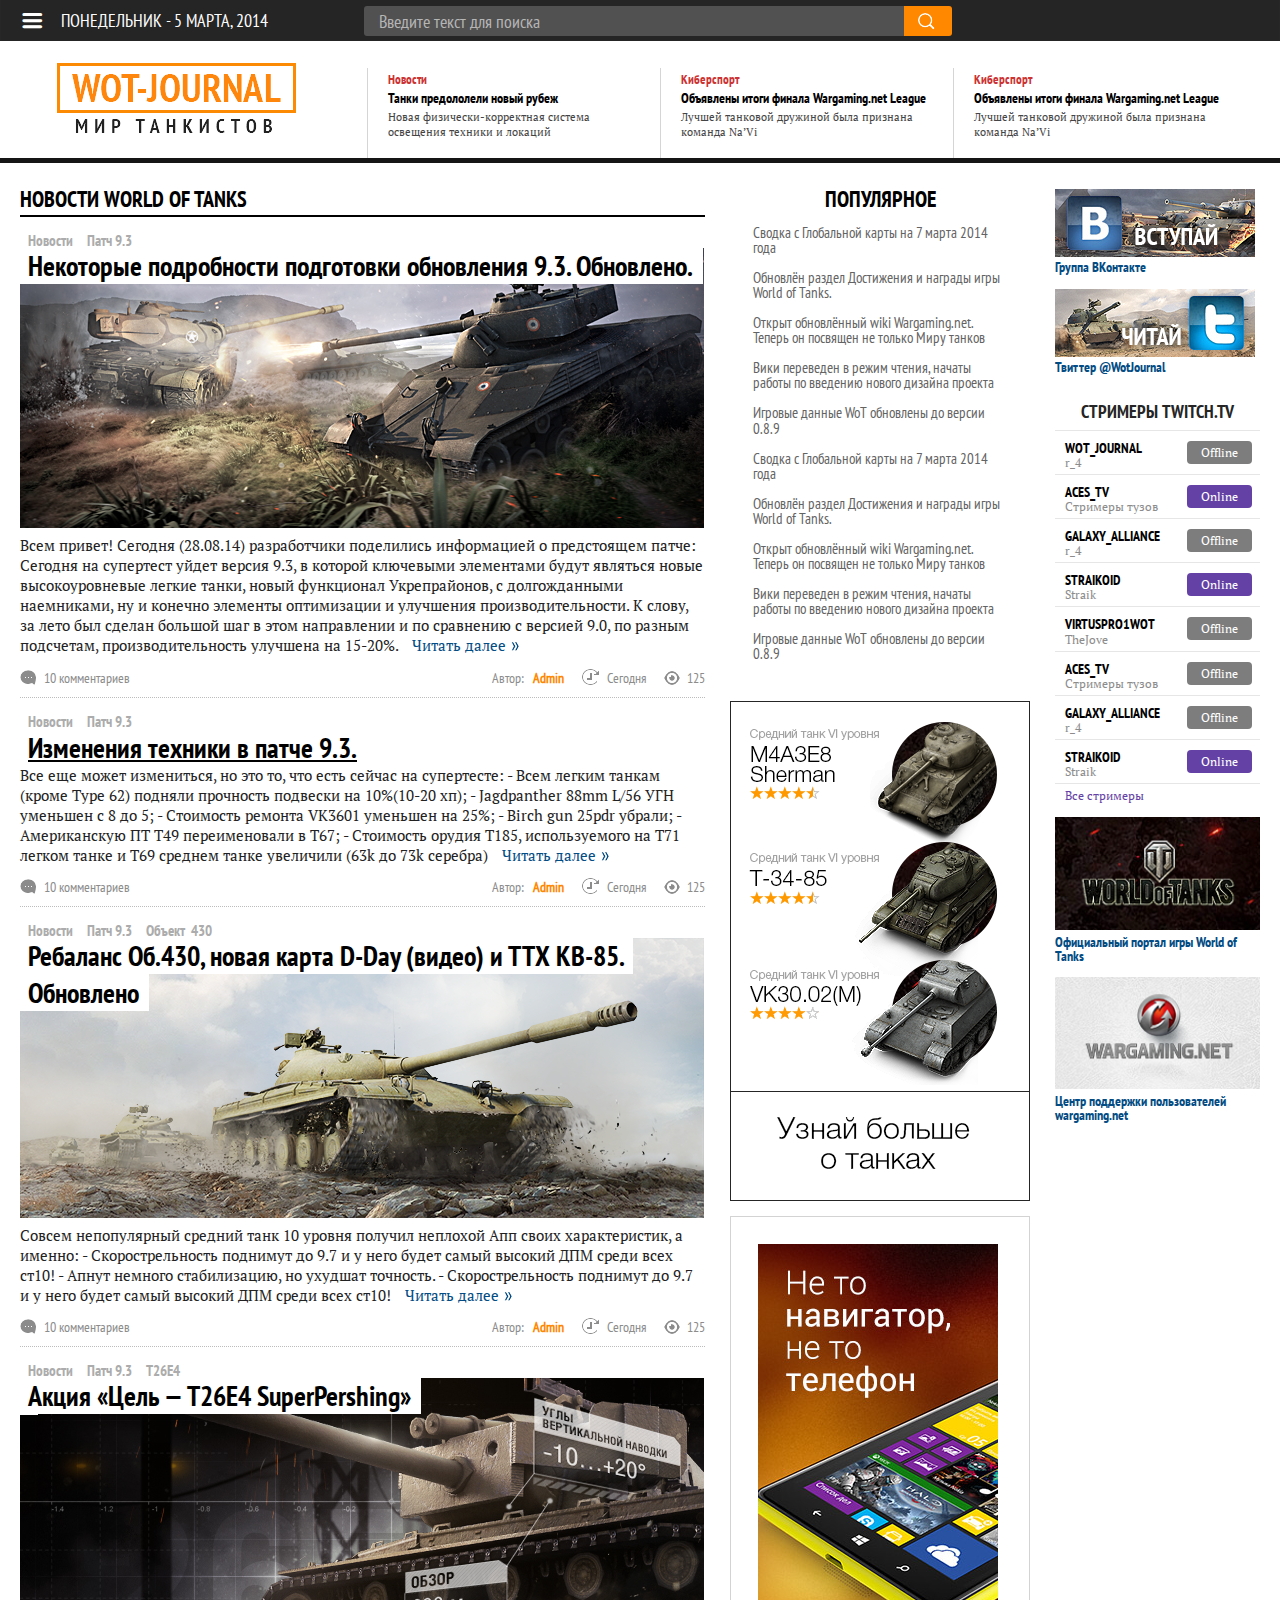
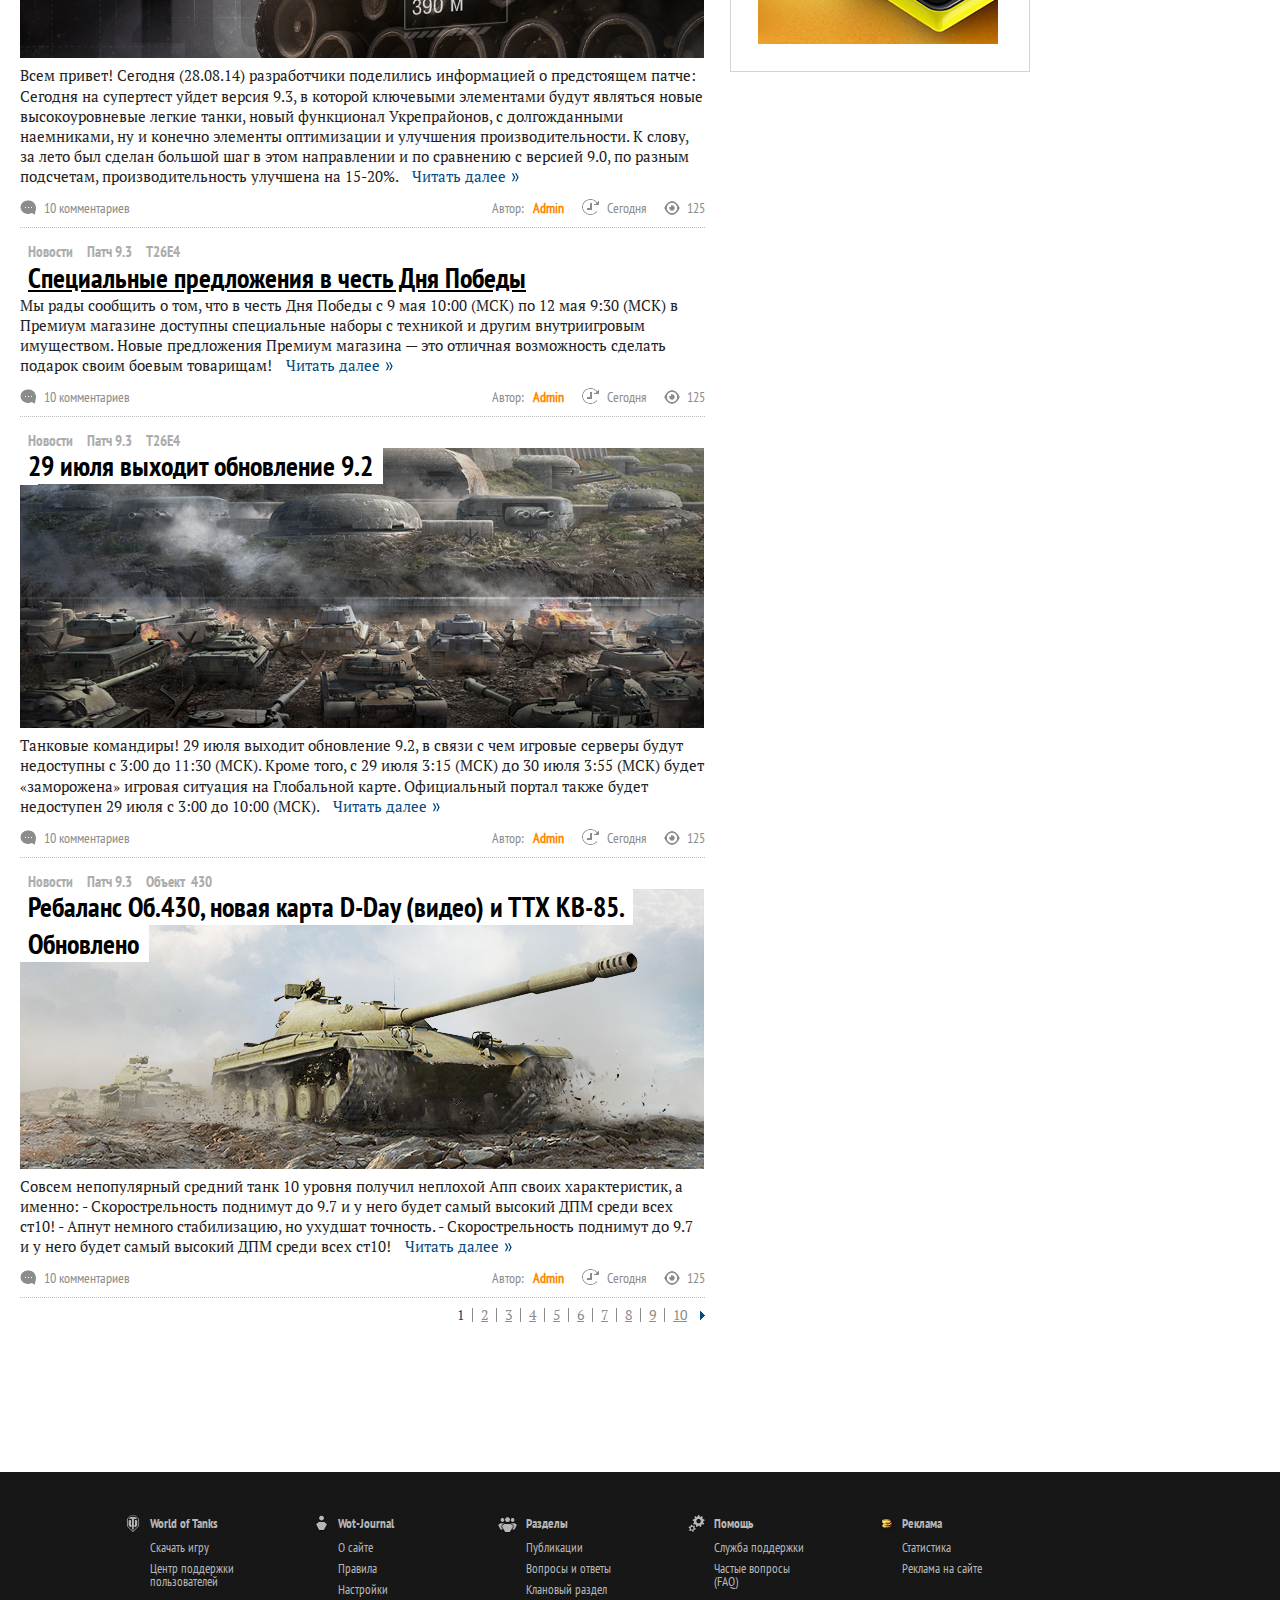
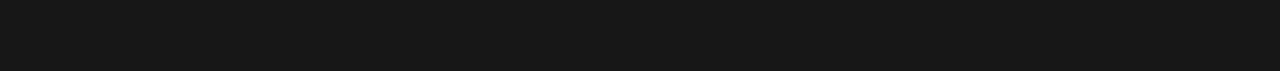
<file: index.html>
<!DOCTYPE html>
<html>
<head lang="en">
    <meta charset="UTF-8">
    <meta name="viewport" content="width=device-width">
    <title>Wot-Journal</title>
</head>
<body>
<div class="menu-block">
    <div class="search-top">
        <a class="js-menu-open" href="#"><i class="icon-menu"></i></a>
        <form class="search-form-top" action="" name="">
            <input class="field-search" type="text" required placeholder="Введите текст для поиска">
            <label class="btn-search" for="btn-top-search">
                <input class="btn-submit" type="submit" id="btn-top-search" value="">
            </label>
        </form>
    </div>
    <div class="enter-block">
        <a class="enter-link" href="#">Вход</a>
        <a class="enter-link" href="#">Регистрация</a>
    </div>
    <ul class="page-menu">
        <li><a class="page-link" href="#">Главная</a></li>
        <li><a class="page-link" href="#">Сравнить танки</a></li>
        <li><a class="page-link" href="#">Вопросы</a></li>
        <li><a class="page-link" href="#">Twitch Стримеры</a></li>
    </ul>
</div>
<div class="page-block">
    <header id="header">
        <div class="top-block">
            <a class="js-menu-open" href="#"><i class="icon-menu"></i></a>
            <span class="date">понедельник - 5 марта, 2014</span>
            <form class="form-search" action="" name="">
                <input class="field-search" type="text" required placeholder="Введите текст для поиска">
                <label class="btn-search" for="img-button">
                    <input id="img-button" type="submit" value="">
                </label>
            </form>
        </div>
        <div class="bottom-block">
            <a class="logotip left-block" href="/"><img class="img-responsive" src="images/logotip.png"></a>
            <div class="right-block news-top">
                <div class="news-block">
                    <a class="section-link" href="#">Новости</a>
                    <a class="title-link" href="#">Танки предололели новый рубеж</a>
                    <p class="news-content">Новая физически-корректная система освещения техники и локаций</p>
                </div>
                <div class="news-block">
                    <a class="section-link" href="#">Киберспорт</a>
                    <a class="title-link" href="#">Объявлены итоги финала Wargaming.net League</a>
                    <p class="news-content">Лучшей танковой дружиной была признана команда Na’Vi</p>
                </div>
                <div class="news-block">
                    <a class="section-link" href="#">Киберспорт</a>
                    <a class="title-link" href="#">Объявлены итоги финала Wargaming.net League</a>
                    <p class="news-content">Лучшей танковой дружиной была признана команда Na’Vi</p>
                </div>
            </div>
        </div>
    </header>
    <div class="container white-block">
        <main class="left-block">
            <h1 class="content-title">Новости World of Tanks</h1>
            <div class="content">
                <div class="post">
                    <div class="label">
                        <a class="label-link" href="#">Новости</a>
                        <a class="label-link" href="#">Патч 9.3</a>
                    </div>
                    <div class="image-block">
                        <h2>
                            <a class="post-link" href="#">
                                <span>Некоторые подробности подготовки обновления 9.3. Обновлено.</span>
                            </a>
                        </h2>
                        <img class="img-responsive" src="images/wot1.png" alt=""/>
                        <p class="text-block">
                            Всем привет! Сегодня (28.08.14) разработчики поделились информацией о предстоящем патче:
                            Сегодня на супертест уйдет версия 9.3, в которой ключевыми элементами будут являться новые
                            высокоуровневые легкие танки, новый функционал Укрепрайонов, с долгожданными наемниками, ну
                            и конечно элементы оптимизации и улучшения производительности. К слову, за лето был сделан
                            большой шаг в этом направлении и по сравнению с версией 9.0, по разным подсчетам,
                            производительность улучшена на 15-20%.
                        </p>
                        <a class="review-link" href="#">Читать далее<i class="icon icon-bracket-right"></i></a>
                    </div>
                    <div class="meta-block">
                        <a class="left-block number-comments" href="#">10 комментариев</a>
                        <div class="right-block meta-bar">
                            <span class="author-post">автор:<span>admin</span></span>
                            <span class="date-post">сегодня</span>
                            <span class="number-review-post">125</span>
                        </div>
                    </div>
                </div>

                <!--TODO class no-image для статьи без картинки-->

                <div class="post no-image">
                    <div class="label">
                        <a class="label-link" href="#">Новости</a>
                        <a class="label-link" href="#">Патч 9.3</a>
                    </div>
                    <div class="image-block">
                        <h2>
                            <a class="post-link" href="#">
                                <span>Изменения техники в патче 9.3.</span>
                            </a>
                        </h2>
                        <p class="text-block">
                            Все еще может измениться, но это то, что есть сейчас на супертесте:
                            - Всем легким танкам (кроме Type 62) подняли прочность подвески на 10%(10-20 хп);
                            - Jagdpanther 88mm L/56 УГН уменьшен с 8 до 5;
                            - Стоимость ремонта VK3601 уменьшен на 25%;
                            - Birch gun 25pdr убрали;
                            - Американскую ПТ T49 переименовали в T67;
                            - Стоимость орудия T185, используемого на T71 легком танке и T69 среднем танке увеличили (63k до 73k серебра)
                        </p>
                        <a class="review-link" href="#">Читать далее<i class="icon icon-bracket-right"></i></a>
                    </div>
                    <div class="meta-block">
                        <a class="left-block number-comments" href="#">10 комментариев</a>
                        <div class="right-block meta-bar">
                            <span class="author-post">автор:<span>admin</span></span>
                            <span class="date-post">сегодня</span>
                            <span class="number-review-post">125</span>
                        </div>
                    </div>
                </div>
                <div class="post">
                    <div class="label">
                        <a class="label-link" href="#">Новости</a>
                        <a class="label-link" href="#">Патч 9.3</a>
                        <a class="label-link" href="#">Объект_430</a>
                    </div>
                    <div class="image-block">
                        <h2>
                            <a class="post-link" href="#">
                                <span>Ребаланс Об.430, новая карта D-Day (видео) и ТТХ КВ-85. Обновлено</span>
                            </a>
                        </h2>
                        <img src="images/wot2.png" class="img-responsive" alt=""/>
                        <p class="text-block">
                            Совсем непопулярный средний танк 10 уровня получил неплохой Апп своих характеристик, а именно:
                            - Скорострельность поднимут до 9.7 и у него будет самый высокий ДПМ среди всех ст10!
                            - Апнут немного стабилизацию, но ухудшат точность.
                            - Скорострельность поднимут до 9.7 и у него будет самый высокий ДПМ среди всех ст10!
                        </p>
                        <a class="review-link" href="#">Читать далее<i class="icon icon-bracket-right"></i></a>
                    </div>
                    <div class="meta-block">
                        <a class="left-block number-comments" href="#">10 комментариев</a>
                        <div class="right-block meta-bar">
                            <span class="author-post">автор:<span>admin</span></span>
                            <span class="date-post">сегодня</span>
                            <span class="number-review-post">125</span>
                        </div>
                    </div>
                </div>
                <div class="post">
                    <div class="label">
                        <a class="label-link" href="#">Новости</a>
                        <a class="label-link" href="#">Патч 9.3</a>
                        <a class="label-link" href="#">Т26Е4</a>
                    </div>
                    <div class="image-block">
                        <h2>
                            <a class="post-link" href="#">
                                <span>Акция «Цель — T26E4 SuperPershing»</span>
                            </a>
                        </h2>
                        <img class="img-responsive" src="images/wot3.png" alt=""/>
                        <p class="text-block">
                            Всем привет! Сегодня (28.08.14) разработчики поделились информацией о предстоящем патче:
                            Сегодня на супертест уйдет версия 9.3, в которой ключевыми элементами будут являться новые
                            высокоуровневые легкие танки, новый функционал Укрепрайонов, с долгожданными наемниками,
                            ну и конечно элементы оптимизации и улучшения производительности. К слову, за лето был сделан
                            большой шаг в этом направлении и по сравнению с версией 9.0, по разным подсчетам,
                            производительность улучшена на 15-20%.
                        </p>
                        <a class="review-link" href="#">Читать далее<i class="icon icon-bracket-right"></i></a>
                    </div>
                    <div class="meta-block">
                        <a class="left-block number-comments" href="#">10 комментариев</a>
                        <div class="right-block meta-bar">
                            <span class="author-post">автор:<span>admin</span></span>
                            <span class="date-post">сегодня</span>
                            <span class="number-review-post">125</span>
                        </div>
                    </div>
                </div>
                <div class="post no-image">
                    <div class="label">
                        <a class="label-link" href="#">Новости</a>
                        <a class="label-link" href="#">Патч 9.3</a>
                        <a class="label-link" href="#">Т26Е4</a>
                    </div>
                    <div class="image-block">
                        <h2>
                            <a class="post-link" href="#">
                                <span>Специальные предложения в честь Дня Победы</span>
                            </a>
                        </h2>
                        <p class="text-block">
                            Мы рады сообщить о том, что в честь Дня Победы с 9 мая 10:00 (МСК) по 12 мая 9:30 (МСК) в Премиум
                            магазине доступны специальные наборы с техникой и другим внутриигровым имуществом.
                            Новые предложения Премиум магазина — это отличная возможность сделать подарок своим боевым товарищам!
                        </p>
                        <a class="review-link" href="#">Читать далее<i class="icon icon-bracket-right"></i></a>
                    </div>
                    <div class="meta-block">
                        <a class="left-block number-comments" href="#">10 комментариев</a>
                        <div class="right-block meta-bar">
                            <span class="author-post">автор:<span>admin</span></span>
                            <span class="date-post">сегодня</span>
                            <span class="number-review-post">125</span>
                        </div>
                    </div>
                </div>
                <div class="post">
                    <div class="label">
                        <a class="label-link" href="#">Новости</a>
                        <a class="label-link" href="#">Патч 9.3</a>
                        <a class="label-link" href="#">Т26Е4</a>
                    </div>
                    <div class="image-block">
                        <h2>
                            <a class="post-link" href="#">
                                <span>29 июля выходит обновление 9.2</span>
                            </a>
                        </h2>
                        <img class="img-responsive" src="images/wot4.png" alt=""/>
                        <p class="text-block">
                            Танковые командиры!
                            29 июля выходит обновление 9.2, в связи с чем игровые серверы будут недоступны с 3:00 до
                            11:30 (МСК). Кроме того, с 29 июля 3:15 (МСК) до 30 июля 3:55 (МСК) будет «заморожена»
                            игровая ситуация на Глобальной карте. Официальный портал также будет недоступен 29 июля
                            с 3:00 до 10:00 (МСК).
                        </p>
                        <a class="review-link" href="#">Читать далее<i class="icon icon-bracket-right"></i></a>
                    </div>
                    <div class="meta-block">
                        <a class="left-block number-comments" href="#">10 комментариев</a>
                        <div class="right-block meta-bar">
                            <span class="author-post">автор:<span>admin</span></span>
                            <span class="date-post">сегодня</span>
                            <span class="number-review-post">125</span>
                        </div>
                    </div>
                </div>
                <div class="post">
                    <div class="label">
                        <a class="label-link" href="#">Новости</a>
                        <a class="label-link" href="#">Патч 9.3</a>
                        <a class="label-link" href="#">Объект_430</a>
                    </div>
                    <div class="image-block">
                        <h2>
                            <a class="post-link" href="#">
                                <span>Ребаланс Об.430, новая карта D-Day (видео) и ТТХ КВ-85. Обновлено</span>
                            </a>
                        </h2>
                        <img class="img-responsive" src="images/wot2.png" alt=""/>
                        <p class="text-block">
                            Совсем непопулярный средний танк 10 уровня получил неплохой Апп своих характеристик, а именно:
                            - Скорострельность поднимут до 9.7 и у него будет самый высокий ДПМ среди всех ст10!
                            - Апнут немного стабилизацию, но ухудшат точность.
                            - Скорострельность поднимут до 9.7 и у него будет самый высокий ДПМ среди всех ст10!
                        </p>
                        <a class="review-link" href="#">Читать далее<i class="icon icon-bracket-right"></i></a>
                    </div>
                    <div class="meta-block">
                        <a class="left-block number-comments" href="#">10 комментариев</a>
                        <div class="right-block meta-bar">
                            <span class="author-post">автор:<span>admin</span></span>
                            <span class="date-post">сегодня</span>
                            <span class="number-review-post">125</span>
                        </div>
                    </div>
                </div>

                <!--TODO class active для выделения номера страницы-->

                <ul class="right-block page-navigation">
                    <li><a class="active" href="#">1</a></li>
                    <li><a href="#">2</a></li>
                    <li><a href="#">3</a></li>
                    <li><a href="#">4</a></li>
                    <li><a href="#">5</a></li>
                    <li><a href="#">6</a></li>
                    <li><a href="#">7</a></li>
                    <li><a href="#">8</a></li>
                    <li><a href="#">9</a></li>
                    <li><a href="#">10</a></li>
                    <li><a href="#"><i class="icon icon-right"></i></a></li>
                </ul>
            </div>
        </main>
        <aside class="right-block">
            <div class="left-block big-block">
                <h2 class="popular-title">популярное</h2>
                <ul class="popular-block">
                    <li><a href="#">Сводка с Глобальной карты на 7 марта 2014 года</a></li>
                    <li><a href="#">Обновлён раздел Достижения и награды игры World of Tanks.</a></li>
                    <li><a href="#">Открыт обновлённый wiki Wargaming.net. Теперь он посвящен не только Миру танков</a></li>
                    <li><a href="#">Вики переведен в режим чтения, начаты работы по введению нового дизайна проекта</a></li>
                    <li><a href="#">Игровые данные WoT обновлены до версии 0.8.9</a></li>
                    <li><a href="#">Сводка с Глобальной карты на 7 марта 2014 года</a></li>
                    <li><a href="#">Обновлён раздел Достижения и награды игры World of Tanks.</a></li>
                    <li><a href="#">Открыт обновлённый wiki Wargaming.net. Теперь он посвящен не только Миру танков</a></li>
                    <li><a href="#">Вики переведен в режим чтения, начаты работы по введению нового дизайна проекта</a></li>
                    <li><a href="#">Игровые данные WoT обновлены до версии 0.8.9</a></li>
                </ul>
                <div class="banner-block">
                    <img class="banner-img img-responsive" src="images/new-tank.png" alt=""/>
                    <img class="banner-img img-responsive" src="images/new-phone.png" alt=""/>
                </div>

            </div>
            <div class="right-block small-block">
                <div class="group-block">
                    <a class="group-link" href="#"><img class="img-responsive" src="images/vk-group.png" alt=""/>Группа ВКонтакте</a>
                    <a class="group-link" href="#"><img class="img-responsive" src="images/twitter-group.png" class="img-responsive" alt=""/>Твиттер @WotJournal</a>
                </div>

                <div class="stream-block">
                    <h3 class="stream-title">Стримеры Twitch.tv</h3>
                    <div class="stream">
                        <div class="left-block">
                            <a class="stream-link" href="#">Wot_Journal</a>
                            <span class="stream-description">r_4</span>
                        </div>
                        <div class="right-block">
                            <span class="stream-status offline">Offline</span>
                        </div>
                    </div>
                    <div class="stream">
                        <div class="left-block">
                            <a class="stream-link" href="#">Aces_TV</a>
                            <span class="stream-description">Стримеры тузов</span>
                        </div>
                        <div class="right-block">
                            <span class="stream-status online">Online</span>
                        </div>
                    </div>
                    <div class="stream">
                        <div class="left-block">
                            <a class="stream-link" href="#">Galaxy_Alliance</a>
                            <span class="stream-description">r_4</span>
                        </div>
                        <div class="right-block">
                            <span class="stream-status offline">Offline</span>
                        </div>
                    </div>
                    <div class="stream">
                        <div class="left-block">
                            <a class="stream-link" href="#">StraikoiD</a>
                            <span class="stream-description">Straik</span>
                        </div>
                        <div class="right-block">
                            <span class="stream-status online">Online</span>
                        </div>
                    </div>
                    <div class="stream">
                        <div class="left-block">
                            <a class="stream-link" href="#">Virtuspro1WOT</a>
                            <span class="stream-description">TheJove</span>
                        </div>
                        <div class="right-block">
                            <span class="stream-status offline">Offline</span>
                        </div>
                    </div>
                    <div class="stream">
                        <div class="left-block">
                            <a class="stream-link" href="#">Aces_TV</a>
                            <span class="stream-description">Стримеры тузов</span>
                        </div>
                        <div class="right-block">
                            <span class="stream-status offline">Offline</span>
                        </div>
                    </div>
                    <div class="stream">
                        <div class="left-block">
                            <a class="stream-link" href="#">Galaxy_Alliance</a>
                            <span class="stream-description">r_4</span>
                        </div>
                        <div class="right-block">
                            <span class="stream-status offline">Offline</span>
                        </div>
                    </div>
                    <div class="stream">
                        <div class="left-block">
                            <a class="stream-link" href="#">StraikoiD</a>
                            <span class="stream-description">Straik</span>
                        </div>
                        <div class="right-block">
                            <span class="stream-status online">Online</span>
                        </div>
                    </div>
                    <a href="#" class="all-stream">Все стримеры</a>
                </div>
                <div class="support-block">
                    <a class="support-link" href="#"><img class="img-responsive" src="images/wot-banner.png" alt="">Официальный портал игры World of Tanks</a>
                    <a class="support-link" href="#"><img class="img-responsive" src="images/wargaming-banner.png" alt="">Центр поддержки пользователей wargaming.net</a>
                </div>
            </div>
        </aside>
    </div>
    <footer id="footer">
        <div class="container">
            <div class="page-nav">
                <a class="title-link wot" href="#">World of Tanks</a>
                <ul class="page-nav-block">
                    <li><a class="page-link" href="#">Скачать игру</a></li>
                    <li><a class="page-link" href="#">Центр поддержки
                        пользователей</a></li>
                </ul>
            </div>
            <div class="page-nav">
                <a class="title-link wot-journal" href="#">Wot-Journal</a>
                <ul class="page-nav-block">
                    <li><a class="page-link" href="#">О сайте</a></li>
                    <li><a class="page-link" href="#">Правила</a></li>
                    <li><a class="page-link" href="#">Настройки</a></li>
                </ul>
            </div>
            <div class="page-nav">
                <a class="title-link sections" href="#">Разделы</a>
                <ul class="page-nav-block">
                    <li><a class="page-link" href="#">Публикации</a></li>
                    <li><a class="page-link" href="#">Вопросы и ответы</a></li>
                    <li><a class="page-link" href="#">Клановый раздел</a></li>
                </ul>
            </div>
            <div class="page-nav">
                <a class="title-link help" href="#">Помощь</a>
                <ul class="page-nav-block">
                    <li><a class="page-link" href="#">Служба поддержки</a></li>
                    <li><a class="page-link" href="#">Частые вопросы (FAQ)</a></li>
                </ul>
            </div>
            <div class="page-nav">
                <a class="title-link money" href="#">Реклама</a>
                <ul class="page-nav-block">
                    <li><a class="page-link" href="#">Статистика</a></li>
                    <li><a class="page-link" href="#">Реклама на сайте</a></li>
                </ul>
            </div>
        </div>
    </footer>
</div>
<div class="up-right-block js-up-right-block">
    <a class="up-link" href="#">Наверх</a>
</div>
</body>
<link rel="stylesheet" href="css/style.css">
<script src="js/jquery-1.11.3.js"></script>
<script src="js/WOTscripts.js"></script>
</html>
</file>
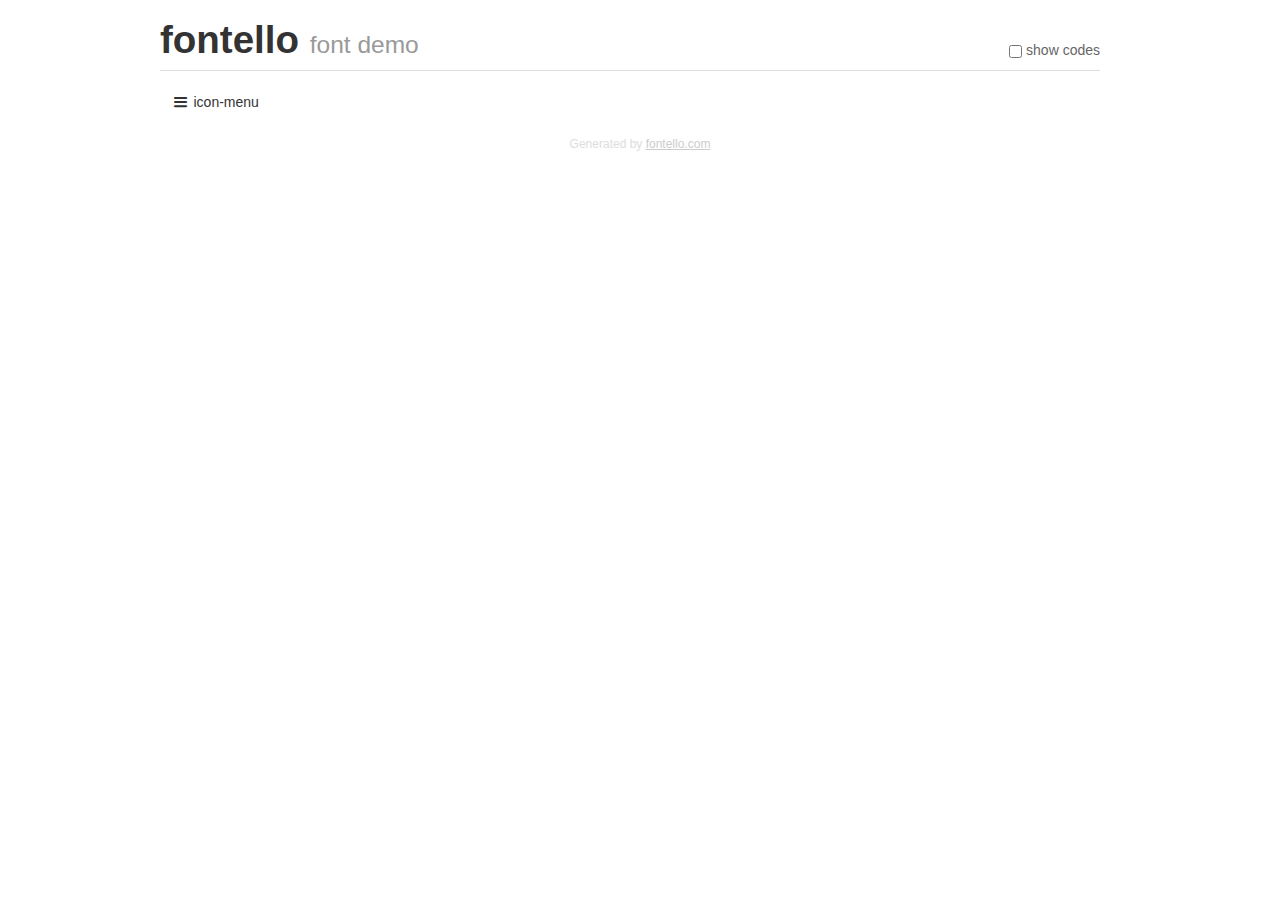
<file: tmp/demo.html>
<!DOCTYPE html>
<html>
  <head><!--[if lt IE 9]><script language="javascript" type="text/javascript" src="//html5shim.googlecode.com/svn/trunk/html5.js"></script><![endif]-->
    <meta charset="UTF-8"><style>/*
 * Bootstrap v2.2.1
 *
 * Copyright 2012 Twitter, Inc
 * Licensed under the Apache License v2.0
 * http://www.apache.org/licenses/LICENSE-2.0
 *
 * Designed and built with all the love in the world @twitter by @mdo and @fat.
 */
.clearfix {
  *zoom: 1;
}
.clearfix:before,
.clearfix:after {
  display: table;
  content: "";
  line-height: 0;
}
.clearfix:after {
  clear: both;
}
html {
  font-size: 100%;
  -webkit-text-size-adjust: 100%;
  -ms-text-size-adjust: 100%;
}
a:focus {
  outline: thin dotted #333;
  outline: 5px auto -webkit-focus-ring-color;
  outline-offset: -2px;
}
a:hover,
a:active {
  outline: 0;
}
button,
input,
select,
textarea {
  margin: 0;
  font-size: 100%;
  vertical-align: middle;
}
button,
input {
  *overflow: visible;
  line-height: normal;
}
button::-moz-focus-inner,
input::-moz-focus-inner {
  padding: 0;
  border: 0;
}
body {
  margin: 0;
  font-family: "Helvetica Neue", Helvetica, Arial, sans-serif;
  font-size: 14px;
  line-height: 20px;
  color: #333;
  background-color: #fff;
}
a {
  color: #08c;
  text-decoration: none;
}
a:hover {
  color: #005580;
  text-decoration: underline;
}
.row {
  margin-left: -20px;
  *zoom: 1;
}
.row:before,
.row:after {
  display: table;
  content: "";
  line-height: 0;
}
.row:after {
  clear: both;
}
[class*="span"] {
  float: left;
  min-height: 1px;
  margin-left: 20px;
}
.container,
.navbar-static-top .container,
.navbar-fixed-top .container,
.navbar-fixed-bottom .container {
  width: 940px;
}
.span12 {
  width: 940px;
}
.span11 {
  width: 860px;
}
.span10 {
  width: 780px;
}
.span9 {
  width: 700px;
}
.span8 {
  width: 620px;
}
.span7 {
  width: 540px;
}
.span6 {
  width: 460px;
}
.span5 {
  width: 380px;
}
.span4 {
  width: 300px;
}
.span3 {
  width: 220px;
}
.span2 {
  width: 140px;
}
.span1 {
  width: 60px;
}
[class*="span"].pull-right,
.row-fluid [class*="span"].pull-right {
  float: right;
}
.container {
  margin-right: auto;
  margin-left: auto;
  *zoom: 1;
}
.container:before,
.container:after {
  display: table;
  content: "";
  line-height: 0;
}
.container:after {
  clear: both;
}
p {
  margin: 0 0 10px;
}
.lead {
  margin-bottom: 20px;
  font-size: 21px;
  font-weight: 200;
  line-height: 30px;
}
small {
  font-size: 85%;
}
h1 {
  margin: 10px 0;
  font-family: inherit;
  font-weight: bold;
  line-height: 20px;
  color: inherit;
  text-rendering: optimizelegibility;
}
h1 small {
  font-weight: normal;
  line-height: 1;
  color: #999;
}
h1 {
  line-height: 40px;
}
h1 {
  font-size: 38.5px;
}
h1 small {
  font-size: 24.5px;
}
body {
  margin-top: 90px;
}
.header {
  position: fixed;
  top: 0;
  left: 50%;
  margin-left: -480px;
  background-color: #fff;
  border-bottom: 1px solid #ddd;
  padding-top: 10px;
  z-index: 10;
}
.footer {
  color: #ddd;
  font-size: 12px;
  text-align: center;
  margin-top: 20px;
}
.footer a {
  color: #ccc;
  text-decoration: underline;
}
.the-icons {
  font-size: 14px;
  line-height: 24px;
}
.switch {
  position: absolute;
  right: 0;
  bottom: 10px;
  color: #666;
}
.switch input {
  margin-right: 0.3em;
}
.codesOn .i-name {
  display: none;
}
.codesOn .i-code {
  display: inline;
}
.i-code {
  display: none;
}
@font-face {
      font-family: 'fontello';
      src: url('./font/fontello.eot?127831');
      src: url('./font/fontello.eot?127831#iefix') format('embedded-opentype'),
           url('./font/fontello.woff?127831') format('woff'),
           url('./font/fontello.ttf?127831') format('truetype'),
           url('./font/fontello.svg?127831#fontello') format('svg');
      font-weight: normal;
      font-style: normal;
    }
     
     
    .demo-icon
    {
      font-family: "fontello";
      font-style: normal;
      font-weight: normal;
      speak: none;
     
      display: inline-block;
      text-decoration: inherit;
      width: 1em;
      margin-right: .2em;
      text-align: center;
      /* opacity: .8; */
     
      /* For safety - reset parent styles, that can break glyph codes*/
      font-variant: normal;
      text-transform: none;
     
      /* fix buttons height, for twitter bootstrap */
      line-height: 1em;
     
      /* Animation center compensation - margins should be symmetric */
      /* remove if not needed */
      margin-left: .2em;
     
      /* You can be more comfortable with increased icons size */
      /* font-size: 120%; */
     
      /* Font smoothing. That was taken from TWBS */
      -webkit-font-smoothing: antialiased;
      -moz-osx-font-smoothing: grayscale;
     
      /* Uncomment for 3D effect */
      /* text-shadow: 1px 1px 1px rgba(127, 127, 127, 0.3); */
    }
     </style>
    <link rel="stylesheet" href="css/animation.css"><!--[if IE 7]><link rel="stylesheet" href="css/fontello-ie7.css"><![endif]-->
    <script>
      function toggleCodes(on) {
        var obj = document.getElementById('icons');
        
        if (on) {
          obj.className += ' codesOn';
        } else {
          obj.className = obj.className.replace(' codesOn', '');
        }
      }
      
    </script>
  </head>
  <body>
    <div class="container header">
      <h1>
        fontello
         <small>font demo</small>
      </h1>
      <label class="switch">
        <input type="checkbox" onclick="toggleCodes(this.checked)">show codes
      </label>
    </div>
    <div id="icons" class="container">
      <div class="row">
        <div title="Code: 0xe800" class="the-icons span3"><i class="demo-icon icon-menu">&#xe800;</i> <span class="i-name">icon-menu</span><span class="i-code">0xe800</span></div>
      </div>
    </div>
    <div class="container footer">Generated by <a href="http://fontello.com">fontello.com</a></div>
  </body>
</html>
</file>
<file: css/style.css>
html,
body,
div,
span,
applet,
object,
iframe,
h1,
h2,
h3,
h4,
h5,
h6,
p,
blockquote,
pre,
a,
abbr,
acronym,
address,
big,
cite,
code,
del,
dfn,
em,
img,
ins,
kbd,
q,
s,
samp,
small,
strike,
strong,
sub,
sup,
tt,
var,
b,
u,
i,
center,
dl,
dt,
dd,
ol,
ul,
li,
fieldset,
form,
label,
legend,
table,
caption,
tbody,
tfoot,
thead,
tr,
th,
td,
article,
aside,
canvas,
details,
embed,
figure,
figcaption,
footer,
header,
hgroup,
menu,
nav,
output,
ruby,
section,
summary,
time,
mark,
audio,
video {
  margin: 0;
  padding: 0;
  border: 0;
  font-size: 100%;
  font: inherit;
  vertical-align: baseline;
}
/* HTML5 display-role reset for older browsers */
article,
aside,
details,
figcaption,
figure,
footer,
header,
hgroup,
menu,
nav,
section {
  display: block;
}
body {
  line-height: 1;
}
ol,
ul {
  list-style: none;
}
blockquote,
q {
  quotes: none;
}
blockquote:before,
blockquote:after,
q:before,
q:after {
  content: '';
  content: none;
}
table {
  border-collapse: collapse;
  border-spacing: 0;
}
@font-face {
  font-family: 'PTSerif-Regular';
  src: url('../fonts/PTSerif-Regular.eot');
  src: url('../fonts/PTSerif-Regular.eot?#iefix') format('embedded-opentype'), url('../fonts/PTSerif-Regular.woff2') format('woff2'), url('../fonts/PTSerif-Regular.woff') format('woff'), url('../fonts/PTSerif-Regular.ttf') format('truetype'), url('../fonts/PTSerif-Regular.svg#PTSerif-Regular') format('svg');
  font-weight: normal;
  font-style: normal;
}
@font-face {
  font-family: 'PTSans-Narrow';
  src: url('../fonts/PTSans-Narrow.eot');
  src: url('../fonts/PTSans-Narrow.eot?#iefix') format('embedded-opentype'), url('../fonts/PTSans-Narrow.woff2') format('woff2'), url('../fonts/PTSans-Narrow.woff') format('woff'), url('../fonts/PTSans-Narrow.ttf') format('truetype'), url('../fonts/PTSans-Narrow.svg#PTSans-Narrow') format('svg');
  font-weight: normal;
  font-style: normal;
}
@font-face {
  font-family: 'PTSans-NarrowBold';
  src: url('../fonts/PTSans-NarrowBold.eot');
  src: url('../fonts/PTSans-NarrowBold.eot?#iefix') format('embedded-opentype'), url('../fonts/PTSans-NarrowBold.woff2') format('woff2'), url('../fonts/PTSans-NarrowBold.woff') format('woff'), url('../fonts/PTSans-NarrowBold.ttf') format('truetype'), url('../fonts/PTSans-NarrowBold.svg#PTSans-NarrowBold') format('svg');
  font-weight: normal;
  font-style: normal;
}
@font-face {
  font-family: 'fontello';
  src: url('../fonts/fontello.eot?25373536');
  src: url('../fonts/fontello.eot?25373536#iefix') format('embedded-opentype'), url('../fonts/fontello.woff?25373536') format('woff'), url('../fonts/fontello.ttf?25373536') format('truetype'), url('../fonts/fontello.svg?25373536#fontello') format('svg');
  font-weight: normal;
  font-style: normal;
}
/* Chrome hack: SVG is rendered more smooth in Windozze. 100% magic, uncomment if you need it. */
/* Note, that will break hinting! In other OS-es font will be not as sharp as it could be */
/*
@media screen and (-webkit-min-device-pixel-ratio:0) {
  @font-face {
    font-family: 'fontello';
    src: url('../fonts/fontello.svg?25373536#fontello') format('svg');
  }
}
*/
[class^="icon-"]:before,
[class*=" icon-"]:before {
  font-family: "fontello";
  font-style: normal;
  font-weight: normal;
  speak: none;
  display: inline-block;
  text-decoration: inherit;
  width: 1em;
  margin-right: .2em;
  text-align: center;
  /* opacity: .8; */
  /* For safety - reset parent styles, that can break glyph codes*/
  font-variant: normal;
  text-transform: none;
  /* fix buttons height, for twitter bootstrap */
  line-height: 1em;
  /* Animation center compensation - margins should be symmetric */
  /* remove if not needed */
  margin-left: .2em;
  /* you can be more comfortable with increased icons size */
  /* font-size: 120%; */
  /* Font smoothing. That was taken from TWBS */
  -webkit-font-smoothing: antialiased;
  -moz-osx-font-smoothing: grayscale;
  /* Uncomment for 3D effect */
  /* text-shadow: 1px 1px 1px rgba(127, 127, 127, 0.3); */
}
.icon-menu:before {
  content: '\e800';
}
/* '' */
.icon {
  background-image: url(../images/spritesheet.png);
  background-repeat: no-repeat;
  display: block;
}
.icon-bracket-right {
  width: 8px;
  height: 9px;
  background-position: -2px -2px;
}
.icon-coments-blue {
  width: 17px;
  height: 16px;
  background-position: -14px -2px;
}
.icon-coments-grey {
  width: 17px;
  height: 16px;
  background-position: -35px -2px;
}
.icon-date {
  width: 18px;
  height: 16px;
  background-position: -56px -2px;
}
.icon-eye {
  width: 16px;
  height: 14px;
  background-position: -78px -2px;
}
.icon-forums {
  width: 21px;
  height: 19px;
  background-position: -98px -2px;
}
.icon-journal {
  width: 13px;
  height: 17px;
  background-position: -123px -2px;
}
.icon-money {
  width: 18px;
  height: 17px;
  background-position: -140px -2px;
}
.icon-right {
  width: 5px;
  height: 9px;
  background-position: -162px -2px;
}
.icon-search {
  width: 18px;
  height: 18px;
  background-position: -171px -2px;
}
.icon-settings {
  width: 19px;
  height: 19px;
  background-position: -193px -2px;
}
.icon-up {
  width: 14px;
  height: 7px;
  background-position: -216px -2px;
}
.icon-wot {
  width: 16px;
  height: 19px;
  background-position: -234px -2px;
}
.clearfix,
.cf {
  *zoom: 1;
}
.clearfix:before,
.cf:before,
.clearfix:after,
.cf:after {
  display: table;
  content: "";
  line-height: 0;
}
.clearfix:after,
.cf:after {
  clear: both;
}
html {
  font-size: 62.7%;
}
body {
  background-color: #f2f2f2;
  font-family: 'PTSerif-Regular';
}
a {
  text-decoration: none;
  transition: 0.2s ease;
}
a:hover {
  text-decoration: underline;
  transition: 0.2s ease;
}
.left-block {
  float: left;
}
.right-block {
  float: right;
}
.page-block {
  width: 1240px;
  margin: 0 auto;
  position: absolute;
  left: 200px;
}
@media screen and (max-width: 1280px) {
  .page-block {
    left: 0;
    z-index: 7777;
    width: 1280px;
  }
}
@media screen and (max-width: 1024px) {
  .page-block {
    width: 1024px;
    left: 0;
  }
}
@media screen and (max-width: 768px) {
  .page-block {
    width: 768px;
  }
}
@media screen and (max-width: 320px) {
  .page-block {
    width: 320px;
  }
}
@media screen and (max-width: 768px) {
  .page-block main {
    float: none;
  }
  .page-block aside {
    float: none;
  }
}
.container {
  *zoom: 1;
  -webkit-box-sizing: border-box;
  -moz-box-sizing: border-box;
  box-sizing: border-box;
  padding: 25px 20px;
}
.container:before,
.container:after {
  display: table;
  content: "";
  line-height: 0;
}
.container:after {
  clear: both;
}
.white-block {
  background-color: #ffffff;
  padding-bottom: 150px;
}
@media screen and (max-width: 768px) {
  .white-block {
    padding-bottom: 100px;
  }
}
.img-responsive {
  max-width: 100%;
  height: auto;
  display: block;
}
.top-block {
  *zoom: 1;
  -webkit-box-sizing: border-box;
  -moz-box-sizing: border-box;
  box-sizing: border-box;
  position: relative;
  border-left: 1px solid #272727;
  border-right: 1px solid #272727;
  background-color: #252525;
  padding: 5px 0;
}
.top-block:before,
.top-block:after {
  display: table;
  content: "";
  line-height: 0;
}
.top-block:after {
  clear: both;
}
.top-block .icon-menu {
  font-size: 21px;
  font-size: 2.1rem;
  color: #ffffff;
  position: absolute;
  top: 10px;
  left: 16px;
  cursor: pointer;
  display: none;
}
@media screen and (max-width: 1280px) {
  .top-block .icon-menu {
    display: block;
  }
}
@media screen and (max-width: 768px) {
  .top-block .icon-menu {
    left: 8px;
  }
}
@media screen and (max-width: 320px) {
  .top-block .icon-menu {
    top: 6px;
    left: 12px;
  }
}
.top-block .date {
  font-size: 18px;
  font-size: 1.8rem;
  text-transform: uppercase;
  float: left;
  color: #fffefe;
  font-family: 'PTSans-Narrow';
  margin: 7px 0 0 60px;
}
@media screen and (max-width: 768px) {
  .top-block .date {
    font-size: 12px;
    font-size: 1.2rem;
    margin: 10px 0 0 50px;
  }
}
@media screen and (max-width: 320px) {
  .top-block .date {
    font-size: 14px;
    font-size: 1.4rem;
    margin-top: 5px;
    float: right;
  }
}
@media screen and (max-width: 320px) {
  .top-block {
    height: 35px;
    padding: 5px 15px;
  }
}
.form-search {
  *zoom: 1;
  -webkit-box-sizing: border-box;
  -moz-box-sizing: border-box;
  box-sizing: border-box;
  float: left;
  margin-top: 1px;
  margin-left: 56px;
}
.form-search:before,
.form-search:after {
  display: table;
  content: "";
  line-height: 0;
}
.form-search:after {
  clear: both;
}
.form-search .field-search {
  -webkit-box-sizing: border-box;
  -moz-box-sizing: border-box;
  box-sizing: border-box;
  width: 540px;
  height: 30px;
  font-size: 18px;
  font-size: 1.8rem;
  -webkit-border-radius: 3px 0 0 3px;
  -moz-border-radius: 3px 0 0 3px;
  border-radius: 3px 0 0 3px;
  font-family: 'PTSans-Narrow';
  background-color: #515151;
  color: #b6b6b6;
  border: none;
  outline: none;
  float: left;
  padding: 0 15px;
}
.form-search .field-search:-moz-placeholder {
  color: #b6b6b6;
}
.form-search .field-search:-ms-input-placeholder {
  color: #b6b6b6;
}
.form-search .field-search::-webkit-input-placeholder {
  color: #b6b6b6;
}
.form-search .field-search:focus {
  box-shadow: 0px 0px 5px #ffffff;
}
@media screen and (max-width: 1024px) {
  .form-search .field-search {
    width: 366px;
  }
}
@media screen and (max-width: 768px) {
  .form-search .field-search {
    width: 313px;
  }
}
.form-search .btn-search {
  float: left;
  position: relative;
  cursor: pointer;
}
.form-search .btn-search:after {
  position: absolute;
  top: 6px;
  left: 13px;
  content: '';
  background: url('../images/spritesheet.png') -171px -2px no-repeat;
  display: block;
  width: 18px;
  height: 18px;
}
.form-search .btn-search input {
  width: 48px;
  height: 30px;
  -webkit-box-sizing: border-box;
  -moz-box-sizing: border-box;
  box-sizing: border-box;
  line-height: 30px;
  line-height: 3rem;
  -webkit-border-radius: 0 3px 3px 0;
  -moz-border-radius: 0 3px 3px 0;
  border-radius: 0 3px 3px 0;
  background-color: #ff8800;
  border: none;
  outline: none;
  cursor: pointer;
}
@media screen and (max-width: 1280px) {
  .form-search {
    margin-left: 96px;
  }
}
@media screen and (max-width: 1024px) {
  .form-search {
    margin-left: 101px;
  }
}
@media screen and (max-width: 768px) {
  .form-search {
    margin-left: 23px;
  }
}
@media screen and (max-width: 320px) {
  .form-search {
    display: none;
  }
}
.bottom-block {
  *zoom: 1;
  -webkit-box-sizing: border-box;
  -moz-box-sizing: border-box;
  box-sizing: border-box;
  background-color: #ffffff;
  padding: 22px 34px 0 57px;
  border-bottom: 5px solid #151515;
}
.bottom-block:before,
.bottom-block:after {
  display: table;
  content: "";
  line-height: 0;
}
.bottom-block:after {
  clear: both;
}
.bottom-block .logotip {
  display: inline-block;
}
@media screen and (max-width: 768px) {
  .bottom-block .logotip {
    width: 180px;
    margin-top: 25px;
  }
}
@media screen and (max-width: 320px) {
  .bottom-block .logotip {
    width: 200px;
    float: none;
    display: block;
    margin: 15px auto 30px;
  }
}
@media screen and (max-width: 768px) {
  .bottom-block {
    padding: 15px 15px 0 15px;
  }
}
@media screen and (max-width: 320px) {
  .bottom-block {
    padding: 15px 15px 20px 15px;
  }
}
.news-top {
  *zoom: 1;
}
.news-top:before,
.news-top:after {
  display: table;
  content: "";
  line-height: 0;
}
.news-top:after {
  clear: both;
}
.news-top .news-block {
  -webkit-box-sizing: border-box;
  -moz-box-sizing: border-box;
  box-sizing: border-box;
  width: 293px;
  min-height: 90px;
  padding-left: 20px;
  padding-right: 20px;
  margin-top: 5px;
  padding-top: 5px;
  float: left;
  border-left: 1px solid #d5d5d5;
}
@media screen and (max-width: 1024px) {
  .news-top .news-block {
    width: 206px;
    min-height: 90px;
  }
}
@media screen and (max-width: 768px) {
  .news-top .news-block {
    width: 180px;
    min-height: 105px;
    padding-left: 10px;
    padding-right: 10px;
  }
}
@media screen and (max-width: 320px) {
  .news-top .news-block {
    width: 285px;
    min-height: 80px;
    border-left: none;
    float: none;
    margin: 0 auto;
    border-top: 1px solid #d5d5d5;
  }
}
.news-top .news-block .section-link {
  font-size: 13px;
  font-size: 1.3rem;
  font-family: 'PTSans-NarrowBold';
  color: #cc3333;
  display: block;
}
.news-top .news-block .section-link:hover {
  color: #000000;
}
.news-top .news-block .title-link {
  font-size: 14px;
  font-size: 1.4rem;
  color: #000000;
  font-family: 'PTSans-NarrowBold';
  display: block;
  margin: 5px 0;
}
.news-top .news-block .title-link:hover {
  color: #cc3333;
}
.news-top .news-block .news-content {
  font-size: 11px;
  font-size: 1.1rem;
  line-height: 15px;
  line-height: 1.5rem;
  font-family: 'PTSerif-Regular';
  color: #444444;
}
@media screen and (max-width: 320px) {
  .news-top {
    float: none;
  }
}
.content-title {
  font-size: 22px;
  font-size: 2.2rem;
  font-family: 'PTSans-NarrowBold';
  padding-bottom: 5px;
  border-bottom: solid 2px #000000;
  text-transform: uppercase;
}
main {
  *zoom: 1;
  -webkit-box-sizing: border-box;
  -moz-box-sizing: border-box;
  box-sizing: border-box;
  width: 685px;
  float: left;
  display: block;
}
main:before,
main:after {
  display: table;
  content: "";
  line-height: 0;
}
main:after {
  clear: both;
}
@media screen and (max-width: 1024px) {
  main {
    width: 500px;
  }
}
@media screen and (max-width: 768px) {
  main {
    width: 725px;
  }
}
@media screen and (max-width: 320px) {
  main {
    width: 282px;
  }
}
.post {
  display: block;
  padding: 16px 0 12px;
  border-bottom: 1px dotted #bcbcbc;
}
.label {
  margin-left: 8px;
}
.label .label-link {
  font-size: 15px;
  font-size: 1.5rem;
  font-family: 'PTSans-NarrowBold';
  color: #acacac;
  margin-right: 12px;
}
.label .label-link:hover {
  color: #034c83;
}
@media screen and (max-width: 320px) {
  .label {
    margin-left: 0;
  }
}
@media screen and (max-width: 320px) {
  .meta-bar {
    float: left;
    margin: 10px 0 8px -15px;
  }
}
.image-block {
  position: relative;
}
.image-block img {
  margin-bottom: 8px;
}
@media screen and (max-width: 768px) {
  .image-block img {
    min-width: 100%;
  }
}
.image-block h2 {
  line-height: 37px;
  line-height: 3.7rem;
  font-size: 28px;
  top: -1px;
  font-family: 'PTSans-NarrowBold';
  position: absolute;
  border-left: 18px solid #ffffff;
}
@media screen and (max-width: 320px) {
  .image-block h2 {
    font-size: 20px;
    font-size: 2rem;
    line-height: 25px;
    line-height: 2.5rem;
    position: static;
    border-left: none;
    margin: 10px 0;
  }
}
.image-block .post-link {
  -webkit-box-sizing: border-box;
  -moz-box-sizing: border-box;
  box-sizing: border-box;
  color: #000000;
  background-color: #ffffff;
}
.image-block .post-link:hover {
  color: #034c83;
}
.image-block .post-link span {
  position: relative;
  left: -10px;
}
@media screen and (max-width: 320px) {
  .image-block .post-link span {
    left: 0;
  }
}
.image-block .text-block {
  font-size: 15px;
  font-size: 1.5rem;
  line-height: 20px;
  line-height: 2rem;
  color: #222222;
  display: inline;
}
.image-block .review-link {
  font-size: 15px;
  font-size: 1.5rem;
  color: #034c83;
  margin-left: 10px;
}
.image-block .review-link .icon {
  display: inline-block;
  margin-left: 5px;
}
@media screen and (-ms-high-contrast: active), (-ms-high-contrast: none) {
  /* стили только для IE10 IE11 */
  .image-block h2 {
    font-size: 29px;
  }
}
.no-image h2 {
  position: static;
  border-left: 18px solid transparent;
}
@media screen and (max-width: 320px) {
  .no-image h2 {
    border-left: none;
  }
}
.no-image .post-link {
  text-decoration: underline;
  background: none;
}
.meta-block {
  *zoom: 1;
  font-size: 14px;
  font-size: 1.4rem;
  color: #8c8c8c;
  font-family: 'PTSans-Narrow';
  margin-top: 10px;
}
.meta-block:before,
.meta-block:after {
  display: table;
  content: "";
  line-height: 0;
}
.meta-block:after {
  clear: both;
}
.meta-block .number-comments {
  position: relative;
  color: #8c8c8c;
}
.meta-block .number-comments:before {
  background: url(../images/spritesheet.png) no-repeat -35px -2px;
  display: inline-block;
  width: 17px;
  height: 16px;
  position: relative;
  top: 3px;
  margin-right: 7px;
  content: '';
}
.meta-block .number-comments:hover {
  color: #034c83;
}
.meta-block .number-comments:hover:before {
  background-position: -14px -2px;
}
.meta-block .right-block {
  text-transform: capitalize;
}
.meta-block .author-post,
.meta-block .date-post,
.meta-block .number-review-post {
  margin-left: 15px;
  position: relative;
}
.meta-block .author-post span {
  color: #ff8800;
  margin-left: 9px;
  font-weight: bold;
  text-transform: capitalize;
}
.meta-block .date-post:before {
  background: url(../images/spritesheet.png) no-repeat -56px -2px;
  display: inline-block;
  width: 18px;
  height: 16px;
  position: relative;
  top: 2px;
  margin-right: 7px;
  content: '';
}
.meta-block .number-review-post:before {
  background: url(../images/spritesheet.png) no-repeat -78px -2px;
  display: inline-block;
  width: 16px;
  height: 14px;
  position: relative;
  top: 2px;
  margin-right: 7px;
  content: '';
}
.page-navigation {
  *zoom: 1;
  margin-top: 10px;
}
.page-navigation:before,
.page-navigation:after {
  display: table;
  content: "";
  line-height: 0;
}
.page-navigation:after {
  clear: both;
}
.page-navigation li {
  font-size: 14px;
  font-size: 1.4rem;
  float: left;
  border-left: 1px solid #8c8c8c;
  padding: 0 8px;
}
.page-navigation li a {
  text-decoration: underline;
  color: #8c8c8c;
}
.page-navigation li a:hover {
  color: #034c83;
}
.page-navigation li .active {
  color: #034c83;
  text-decoration: none;
}
.page-navigation li .active:hover {
  text-decoration: underline;
}
.page-navigation li:last-child,
.page-navigation li:first-child {
  border-left: none;
}
.page-navigation li:last-child {
  padding-left: 5px;
  padding-right: 0;
}
.page-navigation .icon-right {
  position: relative;
  top: 3px;
}
aside {
  *zoom: 1;
  -webkit-box-sizing: border-box;
  -moz-box-sizing: border-box;
  box-sizing: border-box;
  width: 493px;
}
aside:before,
aside:after {
  display: table;
  content: "";
  line-height: 0;
}
aside:after {
  clear: both;
}
@media screen and (max-width: 1280px) {
  aside {
    width: 530px;
  }
}
@media screen and (max-width: 1024px) {
  aside {
    width: 440px;
  }
}
@media screen and (max-width: 768px) {
  aside {
    width: 725px;
    margin-top: 40px;
  }
}
@media screen and (max-width: 320px) {
  aside {
    width: 282px;
  }
}
.big-block {
  -webkit-box-sizing: border-box;
  -moz-box-sizing: border-box;
  box-sizing: border-box;
  width: 285px;
}
@media screen and (max-width: 1280px) {
  .big-block {
    width: 300px;
  }
}
@media screen and (max-width: 1024px) {
  .big-block {
    width: 230px;
  }
}
@media screen and (max-width: 768px) {
  .big-block {
    width: 505px;
  }
}
@media screen and (max-width: 320px) {
  .big-block {
    width: 282px;
  }
}
.small-block {
  -webkit-box-sizing: border-box;
  -moz-box-sizing: border-box;
  box-sizing: border-box;
  width: 185px;
  margin-left: 20px;
}
@media screen and (max-width: 1280px) {
  .small-block {
    width: 205px;
  }
}
@media screen and (max-width: 1024px) {
  .small-block {
    width: 190px;
  }
}
@media screen and (max-width: 768px) {
  .small-block {
    width: 200px;
  }
}
@media screen and (max-width: 320px) {
  .small-block {
    width: 282px;
  }
}
.popular-title {
  font-size: 22px;
  font-size: 2.2rem;
  font-family: 'PTSans-NarrowBold';
  padding-bottom: 5px;
  text-transform: uppercase;
  text-align: center;
}
.popular-block {
  -webkit-box-sizing: border-box;
  -moz-box-sizing: border-box;
  box-sizing: border-box;
  width: 255px;
  margin: 10px auto 25px;
}
@media screen and (max-width: 1024px) {
  .popular-block {
    width: 230px;
  }
}
@media screen and (max-width: 768px) {
  .popular-block {
    width: 260px;
    float: left;
  }
}
@media screen and (max-width: 320px) {
  .popular-block {
    width: 282px;
    margin: 10px auto;
    float: none;
  }
}
.popular-block li a {
  font-size: 15px;
  font-size: 1.5rem;
  font-family: 'PTSans-Narrow';
  color: #636363;
  margin-bottom: 15px;
  display: inline-block;
}
.popular-block li a:hover {
  color: #034c83;
}
@media screen and (max-width: 768px) {
  .banner-block {
    width: 225px;
    float: right;
    margin-top: 10px;
  }
}
@media screen and (max-width: 320px) {
  .banner-block {
    width: 282px;
    float: none;
  }
}
.banner-img {
  margin-bottom: 15px;
}
.group-block img {
  margin-bottom: 2px;
}
.group-block .group-link {
  font-size: 14px;
  font-size: 1.4rem;
  display: inline-block;
  font-family: 'PTSans-NarrowBold';
  color: #034c83;
  margin-bottom: 14px;
}
@media screen and (max-width: 320px) {
  .group-block {
    width: 200px;
    margin: 8px auto 0;
  }
}
.stream-block {
  margin-top: 15px;
}
.stream-block .stream-title {
  font-size: 18px;
  font-size: 1.8rem;
  font-family: 'PTSans-NarrowBold';
  text-transform: uppercase;
  color: #252525;
  text-align: center;
  margin-bottom: 10px;
}
@media screen and (max-width: 320px) {
  .stream-block {
    width: 250px;
    margin: 5px auto;
  }
}
.stream {
  *zoom: 1;
  -webkit-box-sizing: border-box;
  -moz-box-sizing: border-box;
  box-sizing: border-box;
  padding: 10px 8px 5px 10px;
  border-top: 1px solid #e6e6e6;
  border-bottom: 1px solid #e6e6e6;
  margin-top: -1px;
}
.stream:before,
.stream:after {
  display: table;
  content: "";
  line-height: 0;
}
.stream:after {
  clear: both;
}
.stream .stream-link {
  font-size: 14px;
  font-size: 1.4rem;
  color: #000000;
  font-family: 'PTSans-NarrowBold';
  text-transform: uppercase;
}
.stream .stream-link:hover {
  color: #034c83;
  display: inline-block;
}
.stream .stream-description {
  font-size: 12px;
  font-size: 1.2rem;
  color: #8c8c8c;
  display: block;
  margin-top: 2px;
}
.stream .stream-status {
  font-size: 12px;
  font-size: 1.2rem;
  line-height: 23px;
  line-height: 2.3rem;
  -webkit-border-radius: 4px;
  -moz-border-radius: 4px;
  border-radius: 4px;
  width: 65px;
  height: 23px;
  display: inline-block;
  text-align: center;
  color: #ffffff;
  background-color: #ff8800;
}
.stream .offline {
  background-color: #7d7d7d;
}
.stream .online {
  background-color: #6441a5;
}
.all-stream {
  font-size: 12px;
  font-size: 1.2rem;
  display: inline-block;
  margin-top: 6px;
  margin-left: 10px;
  color: #6441a5;
}
.all-stream:hover {
  color: #034c83;
}
.support-block {
  margin-top: 15px;
}
@media screen and (max-width: 320px) {
  .support-block {
    width: 200px;
    margin: 25px auto 0;
  }
}
.support-link {
  font-size: 14px;
  font-size: 1.4rem;
  display: inline-block;
  color: #034c83;
  font-family: 'PTSans-NarrowBold';
  margin-bottom: 14px;
}
.support-link img {
  margin-bottom: 5px;
  min-width: 100%;
}
#footer {
  *zoom: 1;
  -webkit-box-sizing: border-box;
  -moz-box-sizing: border-box;
  box-sizing: border-box;
  background-color: #171717;
  padding: 20px 130px 50px;
}
#footer:before,
#footer:after {
  display: table;
  content: "";
  line-height: 0;
}
#footer:after {
  clear: both;
}
@media screen and (max-width: 768px) {
  #footer {
    padding: 20px 20px 50px;
  }
}
.page-nav-block li {
  margin-top: 8px;
}
.page-nav-block .page-link {
  line-height: 12px;
  line-height: 1.2rem;
  color: #b6b6b6;
  font-family: 'PTSans-Narrow';
}
.page-nav-block .page-link:hover {
  color: #034c83;
}
.page-nav {
  *zoom: 1;
  -webkit-box-sizing: border-box;
  -moz-box-sizing: border-box;
  box-sizing: border-box;
  font-size: 13px;
  font-size: 1.3rem;
  float: left;
  display: block;
  width: 100px;
  margin-right: 88px;
}
.page-nav:before,
.page-nav:after {
  display: table;
  content: "";
  line-height: 0;
}
.page-nav:after {
  clear: both;
}
@media screen and (max-width: 1024px) {
  .page-nav {
    margin-right: 40px;
  }
}
@media screen and (max-width: 1024px) {
  .page-nav {
    margin-right: 35px;
  }
}
@media screen and (max-width: 320px) {
  .page-nav {
    margin-right: 20px;
    margin-top: 20px;
  }
}
.page-nav .title-link {
  color: #b6b6b6;
  font-family: 'PTSans-NarrowBold';
  margin-bottom: 3px;
  display: inline-block;
  position: relative;
}
.page-nav .title-link:before {
  background-image: url(../images/spritesheet.png);
  background-repeat: no-repeat;
  display: inline-block;
  content: '';
  position: absolute;
}
.page-nav .title-link:hover {
  color: #034c83;
}
.page-nav .wot:before {
  width: 16px;
  height: 19px;
  background-position: -234px -2px;
  left: -25px;
  top: -2px;
}
.page-nav .wot-journal:before {
  width: 13px;
  height: 17px;
  background-position: -123px -2px;
  left: -23px;
  top: -2px;
}
.page-nav .sections:before {
  width: 21px;
  height: 19px;
  background-position: -98px -2px;
  left: -29px;
  top: -2px;
}
.page-nav .help:before {
  width: 19px;
  height: 19px;
  background-position: -193px -2px;
  left: -27px;
  top: -2px;
}
.page-nav .money:before {
  width: 18px;
  height: 17px;
  background-position: -140px -2px;
  left: -24px;
  top: -2px;
}
.menu-block {
  -webkit-box-sizing: border-box;
  -moz-box-sizing: border-box;
  box-sizing: border-box;
  position: fixed;
  background-color: #222222;
  padding: 40px 20px 0 20px;
  display: block;
  width: 200px;
  height: 100%;
  z-index: 777;
  left: 0;
  transition: 0.5s ease;
}
.menu-block a {
  font-size: 13px;
  font-size: 1.3rem;
  color: #cc3333;
  font-family: "Arial", "Helvetica", sans-serif;
  font-weight: bold;
}
.menu-block a:hover {
  color: #ffffff;
}
.menu-block .icon-menu {
  font-size: 21px;
  font-size: 2.1rem;
  color: #ffffff;
  position: absolute;
  cursor: pointer;
  display: none;
  top: 9px;
  left: 19px;
}
@media screen and (max-width: 320px) {
  .menu-block .icon-menu {
    display: block;
  }
}
@media screen and (max-width: 320px) {
  .menu-block {
    width: 320px;
    top: -999px;
    transition: top 0.5s ease;
    z-index: 88888;
  }
}
.search-top {
  *zoom: 1;
  display: none;
}
.search-top:before,
.search-top:after {
  display: table;
  content: "";
  line-height: 0;
}
.search-top:after {
  clear: both;
}
@media screen and (max-width: 320px) {
  .search-top {
    display: block;
  }
}
.search-form-top {
  *zoom: 1;
  -webkit-box-sizing: border-box;
  -moz-box-sizing: border-box;
  box-sizing: border-box;
  position: absolute;
  top: 8px;
  right: 20px;
}
.search-form-top:before,
.search-form-top:after {
  display: table;
  content: "";
  line-height: 0;
}
.search-form-top:after {
  clear: both;
}
.search-form-top input {
  border: none;
  outline: none;
}
.search-form-top .field-search {
  -webkit-box-sizing: border-box;
  -moz-box-sizing: border-box;
  box-sizing: border-box;
  font-size: 11px;
  font-size: 1.1rem;
  line-height: 23px;
  line-height: 2.3rem;
  width: 190px;
  height: 23px;
  padding: 0 5px;
  background-color: #515151;
  color: #b6b6b6;
  float: left;
}
.search-form-top .field-search:focus {
  box-shadow: 0px 0px 5px #ffffff;
}
.search-form-top .btn-search {
  position: relative;
  cursor: pointer;
  float: left;
}
.search-form-top .btn-search:after {
  position: absolute;
  content: '';
  width: 18px;
  height: 18px;
  background: url('../images/spritesheet.png') -171px -2px no-repeat;
  display: block;
  top: 2px;
  left: 3px;
}
.search-form-top .btn-submit {
  width: 25px;
  height: 23px;
  line-height: 23px;
  line-height: 2.3rem;
  background-color: #ff8800;
  cursor: pointer;
}
.enter-block {
  -webkit-box-sizing: border-box;
  -moz-box-sizing: border-box;
  box-sizing: border-box;
  border-top: 1px solid #353535;
  border-bottom: 1px solid #353535;
  padding: 14px 5px 11px;
}
.enter-block .enter-link {
  margin-right: 4px;
}
.page-menu {
  -webkit-box-sizing: border-box;
  -moz-box-sizing: border-box;
  box-sizing: border-box;
  border-top: 1px solid #353535;
  border-bottom: 1px solid #353535;
  padding: 14px 5px 11px;
  margin-top: -1px;
}
.page-menu .page-link {
  display: inline-block;
  margin-bottom: 10px;
}
body.menu-left-open .page-block {
  transform: translateX(200px);
  transition: 0.2s ease;
}
@media screen and (max-width: 320px) {
  body.menu-left-open .page-block {
    transform: translateX(0);
  }
  body.menu-left-open .menu-block {
    top: 0;
    transition: top 0.5s ease;
  }
}
body.up-link-open .up-link {
  right: 0;
}
.up-right-block {
  -webkit-box-sizing: border-box;
  -moz-box-sizing: border-box;
  box-sizing: border-box;
  position: fixed;
  z-index: 8888;
  top: 0;
  right: 0;
  width: 100px;
  display: none;
  height: 100%;
}
.up-right-block .up-link {
  -webkit-box-sizing: border-box;
  -moz-box-sizing: border-box;
  box-sizing: border-box;
  font-size: 13px;
  font-size: 1.3rem;
  font-family: "Arial", "Helvetica", sans-serif;
  font-weight: bold;
  background-color: #e6e6e6;
  display: block;
  height: 100%;
  width: 100px;
  position: absolute;
  right: -100px;
  top: 0;
  padding: 15px 0 0 45px;
  color: #000000;
}
.up-right-block .up-link:before {
  content: '';
  background-image: url(../images/spritesheet.png);
  background-repeat: no-repeat;
  display: block;
  width: 14px;
  height: 7px;
  background-position: -216px -2px;
  position: absolute;
  top: 19px;
  left: 22px;
}
.up-right-block .up-link:hover {
  text-decoration: none;
}
</file>
<file: tmp/css/fontello-ie7.css>
[class^="icon-"], [class*=" icon-"] {
  font-family: 'fontello';
  font-style: normal;
  font-weight: normal;
 
  /* fix buttons height */
  line-height: 1em;
 
  /* you can be more comfortable with increased icons size */
  /* font-size: 120%; */
}
 
.icon-menu { *zoom: expression( this.runtimeStyle['zoom'] = '1', this.innerHTML = '&#xe800;&nbsp;'); }
</file>
<file: tmp/css/animation.css>
/*
   Animation example, for spinners
*/
.animate-spin {
  -moz-animation: spin 2s infinite linear;
  -o-animation: spin 2s infinite linear;
  -webkit-animation: spin 2s infinite linear;
  animation: spin 2s infinite linear;
  display: inline-block;
}
@-moz-keyframes spin {
  0% {
    -moz-transform: rotate(0deg);
    -o-transform: rotate(0deg);
    -webkit-transform: rotate(0deg);
    transform: rotate(0deg);
  }

  100% {
    -moz-transform: rotate(359deg);
    -o-transform: rotate(359deg);
    -webkit-transform: rotate(359deg);
    transform: rotate(359deg);
  }
}
@-webkit-keyframes spin {
  0% {
    -moz-transform: rotate(0deg);
    -o-transform: rotate(0deg);
    -webkit-transform: rotate(0deg);
    transform: rotate(0deg);
  }

  100% {
    -moz-transform: rotate(359deg);
    -o-transform: rotate(359deg);
    -webkit-transform: rotate(359deg);
    transform: rotate(359deg);
  }
}
@-o-keyframes spin {
  0% {
    -moz-transform: rotate(0deg);
    -o-transform: rotate(0deg);
    -webkit-transform: rotate(0deg);
    transform: rotate(0deg);
  }

  100% {
    -moz-transform: rotate(359deg);
    -o-transform: rotate(359deg);
    -webkit-transform: rotate(359deg);
    transform: rotate(359deg);
  }
}
@-ms-keyframes spin {
  0% {
    -moz-transform: rotate(0deg);
    -o-transform: rotate(0deg);
    -webkit-transform: rotate(0deg);
    transform: rotate(0deg);
  }

  100% {
    -moz-transform: rotate(359deg);
    -o-transform: rotate(359deg);
    -webkit-transform: rotate(359deg);
    transform: rotate(359deg);
  }
}
@keyframes spin {
  0% {
    -moz-transform: rotate(0deg);
    -o-transform: rotate(0deg);
    -webkit-transform: rotate(0deg);
    transform: rotate(0deg);
  }

  100% {
    -moz-transform: rotate(359deg);
    -o-transform: rotate(359deg);
    -webkit-transform: rotate(359deg);
    transform: rotate(359deg);
  }
}
</file>
